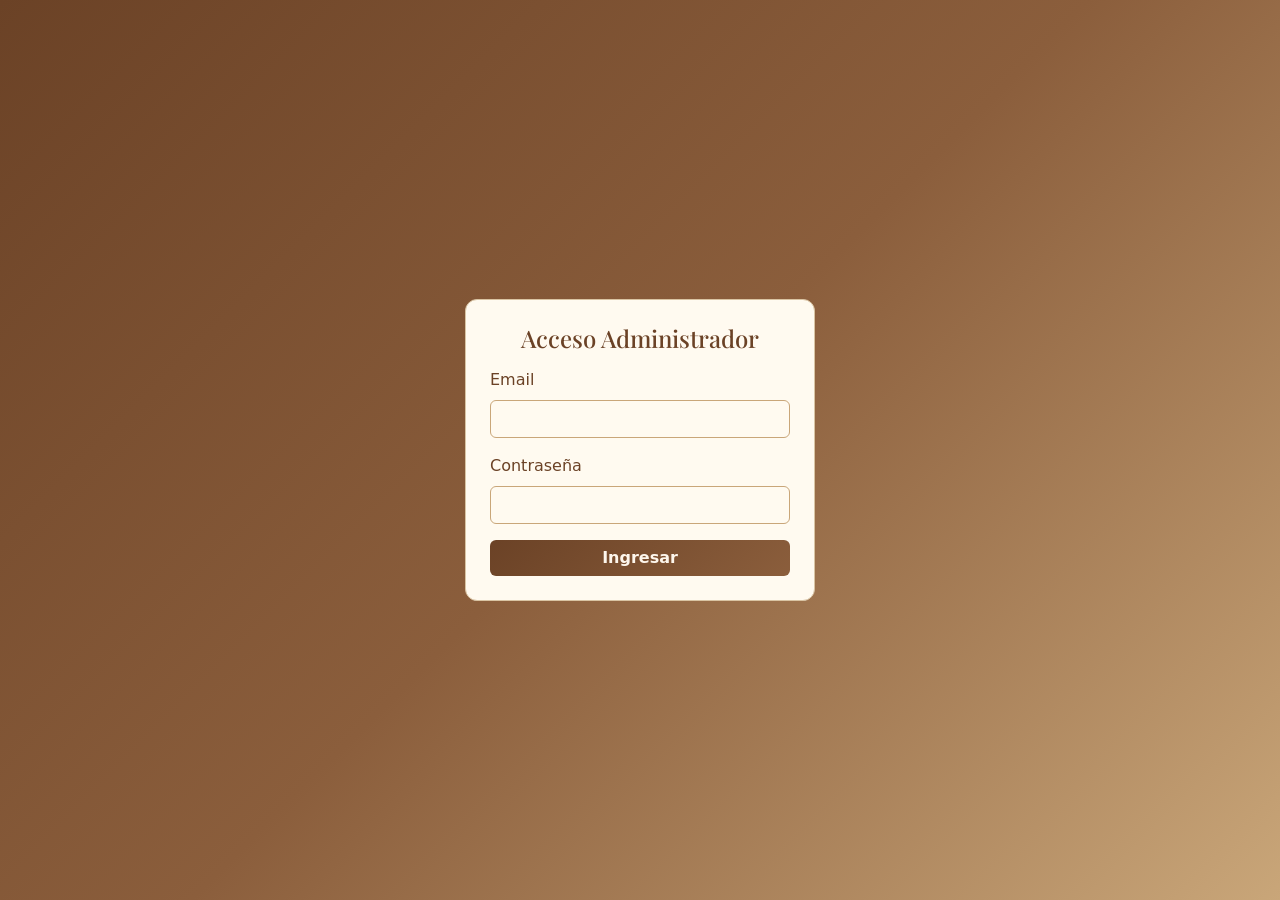
<file: barberia-navaja-club/src/main/resources/static/admin-login.html>
<!DOCTYPE html>
<html lang="es">
<head>
    <meta charset="UTF-8">
    <meta name="viewport" content="width=device-width, initial-scale=1.0">
    <title>Acceso Administrador</title>
    <link href="https://cdn.jsdelivr.net/npm/bootstrap@5.3.3/dist/css/bootstrap.min.css" rel="stylesheet">
    <link href="https://fonts.googleapis.com/css2?family=Playfair+Display:wght@700&display=swap" rel="stylesheet">
    <style>
        body {
            background: linear-gradient(135deg, #6b4226 0%, #8b5e3c 50%, #c9a679 100%);
            min-height: 100vh;
        }
        .card-login {
            background-color: #fffaf0;
            border: 1px solid #d9c4a3;
            border-radius: 12px;
        }
        .titulo-login {
            font-family: 'Playfair Display', serif;
            color: #6b4226;
        }
        .form-label {
            color: #6b4226;
        }
        .input-login {
            background-color: #fffaf0;
            border: 1px solid #c9a679;
            color: #4a3527;
        }
        .input-login:focus {
            background-color: #fffaf0;
            border-color: #8b5e3c;
            color: #4a3527;
            box-shadow: 0 0 0 0.2rem rgba(139, 94, 60, 0.25);
        }
        .btn-login {
            background: linear-gradient(135deg, #6b4226, #8b5e3c);
            color: #fdf6ec;
            border: none;
            font-weight: 600;
        }
        .btn-login:hover {
            background: linear-gradient(135deg, #5a3620, #74502f);
            color: #fdf6ec;
        }
    </style>
</head>
<body>
    <div class="container d-flex justify-content-center align-items-center" style="height: 100vh;">
        <div class="card-login p-4" style="width: 350px;">
            <h4 class="text-center mb-3 titulo-login">Acceso Administrador</h4>

            <div id="mensajeError" class="alert alert-danger d-none" role="alert"></div>

            <form id="formLogin">
                <div class="mb-3">
                    <label for="email" class="form-label">Email</label>
                    <input type="email" class="form-control input-login" id="email" required>
                </div>
                <div class="mb-3">
                    <label for="password" class="form-label">Contraseña</label>
                    <input type="password" class="form-control input-login" id="password" required>
                </div>
                <button type="submit" class="btn btn-login w-100">Ingresar</button>
            </form>
        </div>
    </div>

    <script src="js/admin-login.js"></script>
</body>
</html>
</file>
